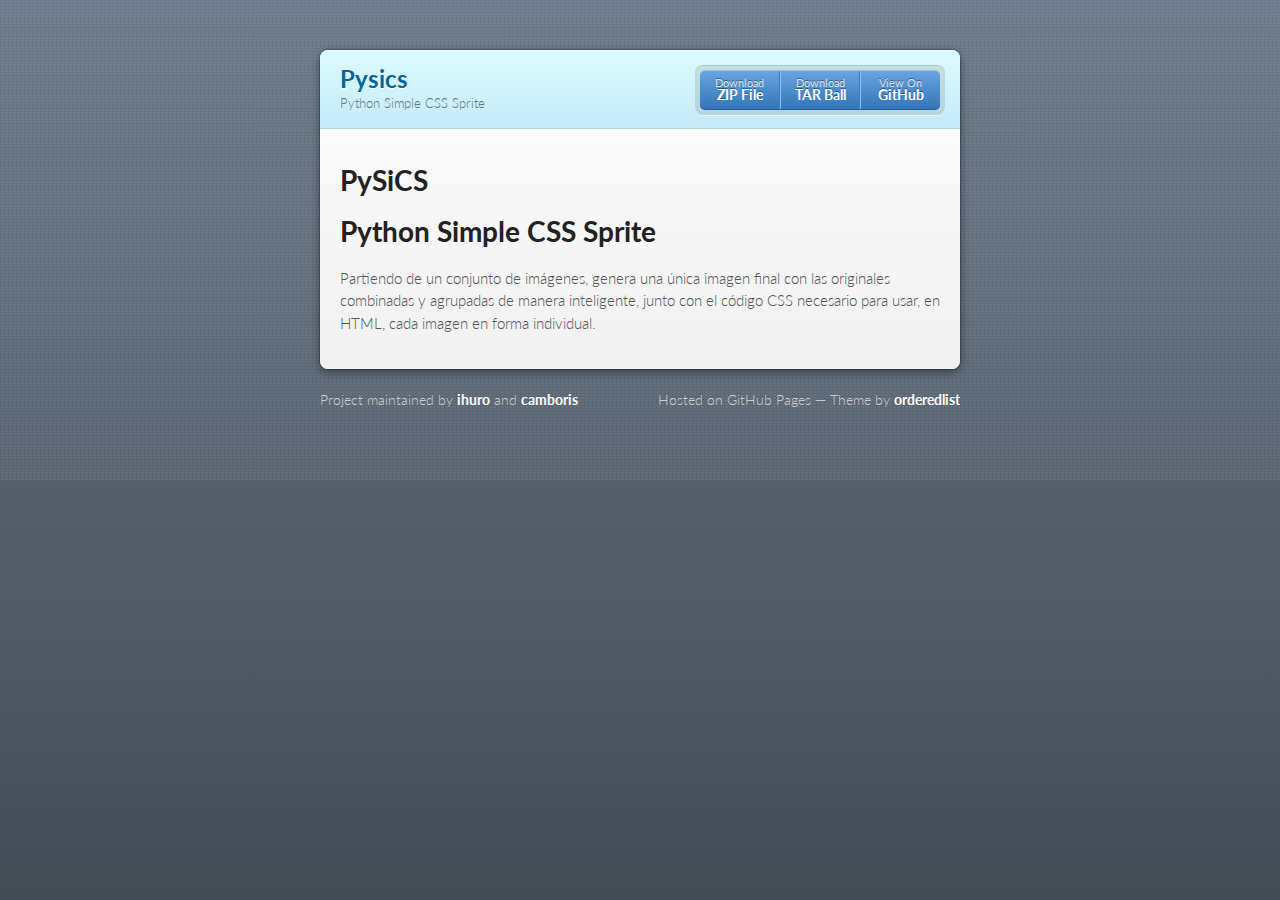
<file: index.html>
<!doctype html>
<html>
  <head>
    <meta charset="utf-8">
    <meta http-equiv="X-UA-Compatible" content="chrome=1">
    <title>Pysics by ihuro and camboris</title>

    <link rel="stylesheet" href="stylesheets/styles.css">
    <link rel="stylesheet" href="stylesheets/pygment_trac.css">
    <script src="javascripts/scale.fix.js"></script>
    <meta name="viewport" content="width=device-width, initial-scale=1, user-scalable=no">

    <!--[if lt IE 9]>
    <script src="//html5shiv.googlecode.com/svn/trunk/html5.js"></script>
    <![endif]-->
  </head>
  <body>
    <div class="wrapper">
      <header>
        <h1>Pysics</h1>
        <p>Python Simple CSS Sprite</p>
        <p class="view"><a href="https://github.com/ihuro/PySiCS">View the Project on GitHub <small>ihuro/PySiCS</small></a></p>
        <ul>
          <li><a href="https://github.com/ihuro/PySiCS/zipball/master">Download <strong>ZIP File</strong></a></li>
          <li><a href="https://github.com/ihuro/PySiCS/tarball/master">Download <strong>TAR Ball</strong></a></li>
          <li><a href="https://github.com/ihuro/PySiCS">View On <strong>GitHub</strong></a></li>
        </ul>
      </header>
      <section>
        <h1></h1>

<h1>PySiCS</h1>

<h1>Python Simple CSS Sprite</h1>

<p>Partiendo de un conjunto de imágenes, genera una única imagen final con las originales combinadas y agrupadas de manera inteligente, junto con el código CSS necesario para usar, en HTML, cada imagen en forma individual.</p>
      </section>
    </div>
    <footer>
      <p>Project maintained by <a href="https://github.com/ihuro">ihuro</a> and <a href="https://github.com/camboris">camboris</a></p>
      <p>Hosted on GitHub Pages &mdash; Theme by <a href="https://github.com/orderedlist">orderedlist</a></p>
    </footer>
    <!--[if !IE]><script>fixScale(document);</script><![endif]-->
    
  </body>
</html>
</file>
<file: stylesheets/styles.css>
@import url(https://fonts.googleapis.com/css?family=Lato:300italic,700italic,300,700);
html {
  background: #6C7989;
  background: #6c7989 -webkit-gradient(linear, 50% 0%, 50% 100%, color-stop(0%, #6c7989), color-stop(100%, #434b55)) fixed;
  background: #6c7989 -webkit-linear-gradient(#6c7989, #434b55) fixed;
  background: #6c7989 -moz-linear-gradient(#6c7989, #434b55) fixed;
  background: #6c7989 -o-linear-gradient(#6c7989, #434b55) fixed;
  background: #6c7989 -ms-linear-gradient(#6c7989, #434b55) fixed;
  background: #6c7989 linear-gradient(#6c7989, #434b55) fixed;
}

body {
  padding: 50px 0;
  margin: 0;
  font: 14px/1.5 Lato, "Helvetica Neue", Helvetica, Arial, sans-serif;
  color: #555;
  font-weight: 300;
  background: url('[data-uri]') fixed;
}

.wrapper {
  width: 640px;
  margin: 0 auto;
  background: #DEDEDE;
  -webkit-border-radius: 8px;
  -moz-border-radius: 8px;
  -ms-border-radius: 8px;
  -o-border-radius: 8px;
  border-radius: 8px;
  -webkit-box-shadow: rgba(0, 0, 0, 0.2) 0 0 0 1px, rgba(0, 0, 0, 0.45) 0 3px 10px;
  -moz-box-shadow: rgba(0, 0, 0, 0.2) 0 0 0 1px, rgba(0, 0, 0, 0.45) 0 3px 10px;
  box-shadow: rgba(0, 0, 0, 0.2) 0 0 0 1px, rgba(0, 0, 0, 0.45) 0 3px 10px;
}

header, section, footer {
  display: block;
}

a {
  color: #069;
  text-decoration: none;
}

p {
  margin: 0 0 20px;
  padding: 0;
}

strong {
  color: #222;
  font-weight: 700;
}

header {
  -webkit-border-radius: 8px 8px 0 0;
  -moz-border-radius: 8px 8px 0 0;
  -ms-border-radius: 8px 8px 0 0;
  -o-border-radius: 8px 8px 0 0;
  border-radius: 8px 8px 0 0;
  background: #C6EAFA;
  background: -webkit-gradient(linear, 50% 0%, 50% 100%, color-stop(0%, #ddfbfc), color-stop(100%, #c6eafa));
  background: -webkit-linear-gradient(#ddfbfc, #c6eafa);
  background: -moz-linear-gradient(#ddfbfc, #c6eafa);
  background: -o-linear-gradient(#ddfbfc, #c6eafa);
  background: -ms-linear-gradient(#ddfbfc, #c6eafa);
  background: linear-gradient(#ddfbfc, #c6eafa);
  position: relative;
  padding: 15px 20px;
  border-bottom: 1px solid #B2D2E1;
}
header h1 {
  margin: 0;
  padding: 0;
  font-size: 24px;
  line-height: 1.2;
  color: #069;
  text-shadow: rgba(255, 255, 255, 0.9) 0 1px 0;
}
header.without-description h1 {
  margin: 10px 0;
}
header p {
  margin: 0;
  color: #61778B;
  width: 300px;
  font-size: 13px;
}
header p.view {
  display: none;
  font-weight: 700;
  text-shadow: rgba(255, 255, 255, 0.9) 0 1px 0;
  -webkit-font-smoothing: antialiased;
}
header p.view a {
  color: #06c;
}
header p.view small {
  font-weight: 400;
}
header ul {
  margin: 0;
  padding: 0;
  list-style: none;
  position: absolute;
  z-index: 1;
  right: 20px;
  top: 20px;
  height: 38px;
  padding: 1px 0;
  background: #5198DF;
  background: -webkit-gradient(linear, 50% 0%, 50% 100%, color-stop(0%, #77b9fb), color-stop(100%, #3782cd));
  background: -webkit-linear-gradient(#77b9fb, #3782cd);
  background: -moz-linear-gradient(#77b9fb, #3782cd);
  background: -o-linear-gradient(#77b9fb, #3782cd);
  background: -ms-linear-gradient(#77b9fb, #3782cd);
  background: linear-gradient(#77b9fb, #3782cd);
  border-radius: 5px;
  -webkit-box-shadow: inset rgba(255, 255, 255, 0.45) 0 1px 0, inset rgba(0, 0, 0, 0.2) 0 -1px 0;
  -moz-box-shadow: inset rgba(255, 255, 255, 0.45) 0 1px 0, inset rgba(0, 0, 0, 0.2) 0 -1px 0;
  box-shadow: inset rgba(255, 255, 255, 0.45) 0 1px 0, inset rgba(0, 0, 0, 0.2) 0 -1px 0;
  width: auto;
}
header ul:before {
  content: '';
  position: absolute;
  z-index: -1;
  left: -5px;
  top: -4px;
  right: -5px;
  bottom: -6px;
  background: rgba(0, 0, 0, 0.1);
  -webkit-border-radius: 8px;
  -moz-border-radius: 8px;
  -ms-border-radius: 8px;
  -o-border-radius: 8px;
  border-radius: 8px;
  -webkit-box-shadow: rgba(0, 0, 0, 0.2) 0 -1px 0, inset rgba(255, 255, 255, 0.7) 0 -1px 0;
  -moz-box-shadow: rgba(0, 0, 0, 0.2) 0 -1px 0, inset rgba(255, 255, 255, 0.7) 0 -1px 0;
  box-shadow: rgba(0, 0, 0, 0.2) 0 -1px 0, inset rgba(255, 255, 255, 0.7) 0 -1px 0;
}
header ul li {
  width: 79px;
  float: left;
  border-right: 1px solid #3A7CBE;
  height: 38px;
}
header ul li.single {
  border: none;
}
header ul li + li {
  width: 78px;
  border-left: 1px solid #8BBEF3;
}
header ul li + li + li {
  border-right: none;
  width: 79px;
}
header ul a {
  line-height: 1;
  font-size: 11px;
  color: #fff;
  color: rgba(255, 255, 255, 0.8);
  display: block;
  text-align: center;
  font-weight: 400;
  padding-top: 6px;
  height: 40px;
  text-shadow: rgba(0, 0, 0, 0.4) 0 -1px 0;
}
header ul a strong {
  font-size: 14px;
  display: block;
  color: #fff;
  -webkit-font-smoothing: antialiased;
}

section {
  padding: 15px 20px;
  font-size: 15px;
  border-top: 1px solid #fff;
  background: -webkit-gradient(linear, 50% 0%, 50% 700, color-stop(0%, #fafafa), color-stop(100%, #dedede));
  background: -webkit-linear-gradient(#fafafa, #dedede 700px);
  background: -moz-linear-gradient(#fafafa, #dedede 700px);
  background: -o-linear-gradient(#fafafa, #dedede 700px);
  background: -ms-linear-gradient(#fafafa, #dedede 700px);
  background: linear-gradient(#fafafa, #dedede 700px);
  -webkit-border-radius: 0 0 8px 8px;
  -moz-border-radius: 0 0 8px 8px;
  -ms-border-radius: 0 0 8px 8px;
  -o-border-radius: 0 0 8px 8px;
  border-radius: 0 0 8px 8px;
  position: relative;
}

h1, h2, h3, h4, h5, h6 {
  color: #222;
  padding: 0;
  margin: 0 0 20px;
  line-height: 1.2;
}

p, ul, ol, table, pre, dl {
  margin: 0 0 20px;
}

h1, h2, h3 {
  line-height: 1.1;
}

h1 {
  font-size: 28px;
}

h2 {
  color: #393939;
}

h3, h4, h5, h6 {
  color: #494949;
}

blockquote {
  margin: 0 -20px 20px;
  padding: 15px 20px 1px 40px;
  font-style: italic;
  background: #ccc;
  background: rgba(0, 0, 0, 0.06);
  color: #222;
}

img {
  max-width: 100%;
}

code, pre {
  font-family: Monaco, Bitstream Vera Sans Mono, Lucida Console, Terminal;
  color: #333;
  font-size: 12px;
  overflow-x: auto;
}

pre {
  padding: 20px;
  background: #3A3C42;
  color: #f8f8f2;
  margin: 0 -20px 20px;
}
pre code {
  color: #f8f8f2;
}
li pre {
  margin-left: -60px;
  padding-left: 60px;
}

table {
  width: 100%;
  border-collapse: collapse;
}

th, td {
  text-align: left;
  padding: 5px 10px;
  border-bottom: 1px solid #aaa;
}

dt {
  color: #222;
  font-weight: 700;
}

th {
  color: #222;
}

small {
  font-size: 11px;
}

hr {
  border: 0;
  background: #aaa;
  height: 1px;
  margin: 0 0 20px;
}

footer {
  width: 640px;
  margin: 0 auto;
  padding: 20px 0 0;
  color: #ccc;
  overflow: hidden;
}
footer a {
  color: #fff;
  font-weight: bold;
}
footer p {
  float: left;
}
footer p + p {
  float: right;
}

@media print, screen and (max-width: 740px) {
  body {
    padding: 0;
  }

  .wrapper {
    -webkit-border-radius: 0;
    -moz-border-radius: 0;
    -ms-border-radius: 0;
    -o-border-radius: 0;
    border-radius: 0;
    -webkit-box-shadow: none;
    -moz-box-shadow: none;
    box-shadow: none;
    width: 100%;
  }

  footer {
    -webkit-border-radius: 0;
    -moz-border-radius: 0;
    -ms-border-radius: 0;
    -o-border-radius: 0;
    border-radius: 0;
    padding: 20px;
    width: auto;
  }
  footer p {
    float: none;
    margin: 0;
  }
  footer p + p {
    float: none;
  }
}
@media print, screen and (max-width:580px) {
  header ul {
    display: none;
  }

  header p.view {
    display: block;
  }

  header p {
    width: 100%;
  }
}
@media print {
  header p.view a small:before {
    content: 'at http://github.com/';
  }
}
</file>
<file: stylesheets/pygment_trac.css>
.highlight .hll { background-color: #49483e }
.highlight  { background: #3A3C42; color: #f8f8f2 }
.highlight .c { color: #75715e } /* Comment */
.highlight .err { color: #960050; background-color: #1e0010 } /* Error */
.highlight .k { color: #66d9ef } /* Keyword */
.highlight .l { color: #ae81ff } /* Literal */
.highlight .n { color: #f8f8f2 } /* Name */
.highlight .o { color: #f92672 } /* Operator */
.highlight .p { color: #f8f8f2 } /* Punctuation */
.highlight .cm { color: #75715e } /* Comment.Multiline */
.highlight .cp { color: #75715e } /* Comment.Preproc */
.highlight .c1 { color: #75715e } /* Comment.Single */
.highlight .cs { color: #75715e } /* Comment.Special */
.highlight .ge { font-style: italic } /* Generic.Emph */
.highlight .gs { font-weight: bold } /* Generic.Strong */
.highlight .kc { color: #66d9ef } /* Keyword.Constant */
.highlight .kd { color: #66d9ef } /* Keyword.Declaration */
.highlight .kn { color: #f92672 } /* Keyword.Namespace */
.highlight .kp { color: #66d9ef } /* Keyword.Pseudo */
.highlight .kr { color: #66d9ef } /* Keyword.Reserved */
.highlight .kt { color: #66d9ef } /* Keyword.Type */
.highlight .ld { color: #e6db74 } /* Literal.Date */
.highlight .m { color: #ae81ff } /* Literal.Number */
.highlight .s { color: #e6db74 } /* Literal.String */
.highlight .na { color: #a6e22e } /* Name.Attribute */
.highlight .nb { color: #f8f8f2 } /* Name.Builtin */
.highlight .nc { color: #a6e22e } /* Name.Class */
.highlight .no { color: #66d9ef } /* Name.Constant */
.highlight .nd { color: #a6e22e } /* Name.Decorator */
.highlight .ni { color: #f8f8f2 } /* Name.Entity */
.highlight .ne { color: #a6e22e } /* Name.Exception */
.highlight .nf { color: #a6e22e } /* Name.Function */
.highlight .nl { color: #f8f8f2 } /* Name.Label */
.highlight .nn { color: #f8f8f2 } /* Name.Namespace */
.highlight .nx { color: #a6e22e } /* Name.Other */
.highlight .py { color: #f8f8f2 } /* Name.Property */
.highlight .nt { color: #f92672 } /* Name.Tag */
.highlight .nv { color: #f8f8f2 } /* Name.Variable */
.highlight .ow { color: #f92672 } /* Operator.Word */
.highlight .w { color: #f8f8f2 } /* Text.Whitespace */
.highlight .mf { color: #ae81ff } /* Literal.Number.Float */
.highlight .mh { color: #ae81ff } /* Literal.Number.Hex */
.highlight .mi { color: #ae81ff } /* Literal.Number.Integer */
.highlight .mo { color: #ae81ff } /* Literal.Number.Oct */
.highlight .sb { color: #e6db74 } /* Literal.String.Backtick */
.highlight .sc { color: #e6db74 } /* Literal.String.Char */
.highlight .sd { color: #e6db74 } /* Literal.String.Doc */
.highlight .s2 { color: #e6db74 } /* Literal.String.Double */
.highlight .se { color: #ae81ff } /* Literal.String.Escape */
.highlight .sh { color: #e6db74 } /* Literal.String.Heredoc */
.highlight .si { color: #e6db74 } /* Literal.String.Interpol */
.highlight .sx { color: #e6db74 } /* Literal.String.Other */
.highlight .sr { color: #e6db74 } /* Literal.String.Regex */
.highlight .s1 { color: #e6db74 } /* Literal.String.Single */
.highlight .ss { color: #e6db74 } /* Literal.String.Symbol */
.highlight .bp { color: #f8f8f2 } /* Name.Builtin.Pseudo */
.highlight .vc { color: #f8f8f2 } /* Name.Variable.Class */
.highlight .vg { color: #f8f8f2 } /* Name.Variable.Global */
.highlight .vi { color: #f8f8f2 } /* Name.Variable.Instance */
.highlight .il { color: #ae81ff } /* Literal.Number.Integer.Long */
</file>
